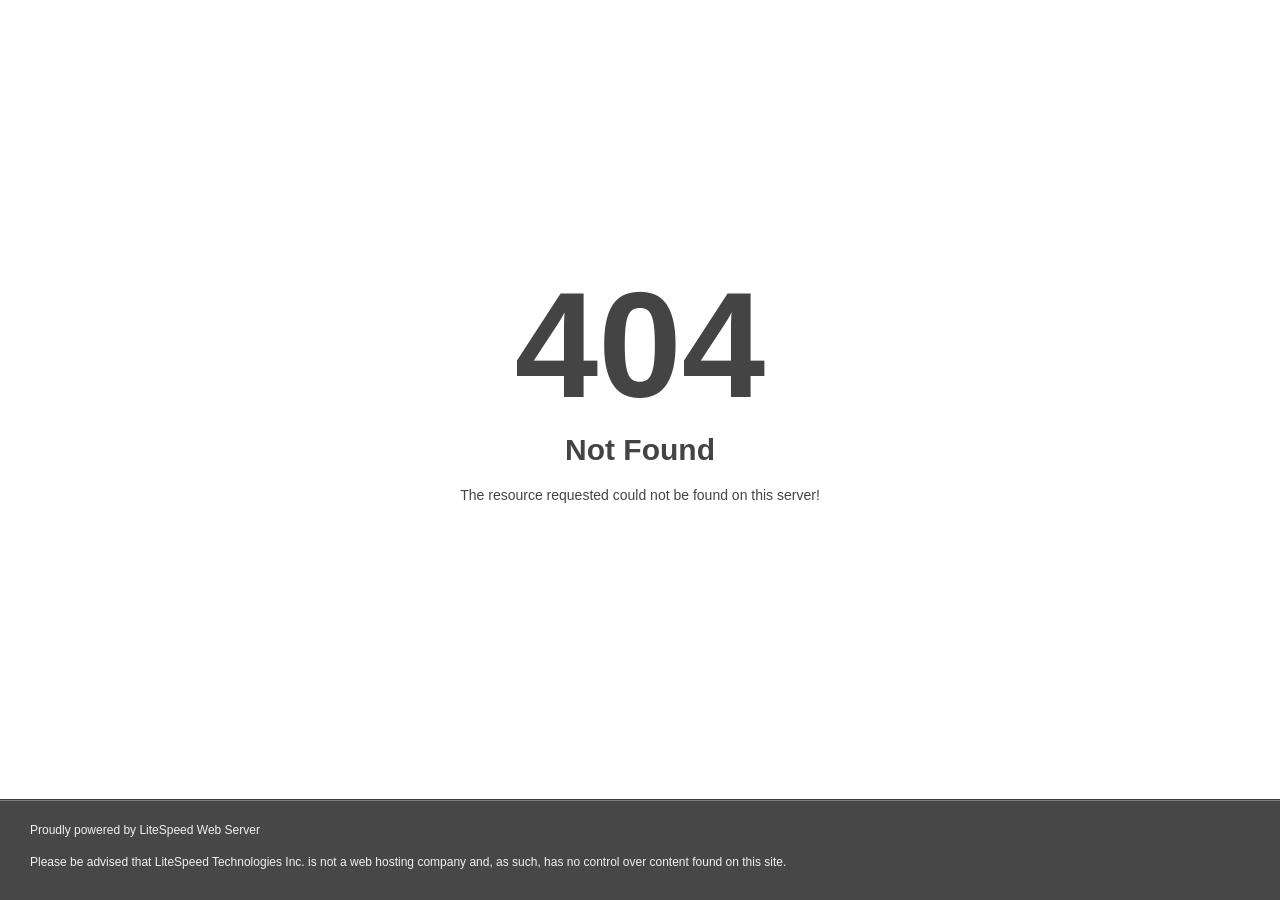
<file: detail-1.html>
<!DOCTYPE html>
<html style="height:100%">
<head>
<meta name="viewport" content="width=device-width, initial-scale=1, shrink-to-fit=no" />
<title> 404 Not Found
</title><style>@media (prefers-color-scheme:dark){body{background-color:#000!important}}</style></head>
<body style="color: #444; margin:0;font: normal 14px/20px Arial, Helvetica, sans-serif; height:100%; background-color: #fff;">
<div style="height:auto; min-height:100%; ">     <div style="text-align: center; width:800px; margin-left: -400px; position:absolute; top: 30%; left:50%;">
        <h1 style="margin:0; font-size:150px; line-height:150px; font-weight:bold;">404</h1>
<h2 style="margin-top:20px;font-size: 30px;">Not Found
</h2>
<p>The resource requested could not be found on this server!</p>
</div></div><div style="color:#f0f0f0; font-size:12px;margin:auto;padding:0px 30px 0px 30px;position:relative;clear:both;height:100px;margin-top:-101px;background-color:#474747;border-top: 1px solid rgba(0,0,0,0.15);box-shadow: 0 1px 0 rgba(255, 255, 255, 0.3) inset;">
<br>Proudly powered by LiteSpeed Web Server<p>Please be advised that LiteSpeed Technologies Inc. is not a web hosting company and, as such, has no control over content found on this site.</p></div></body></html>
</file>
